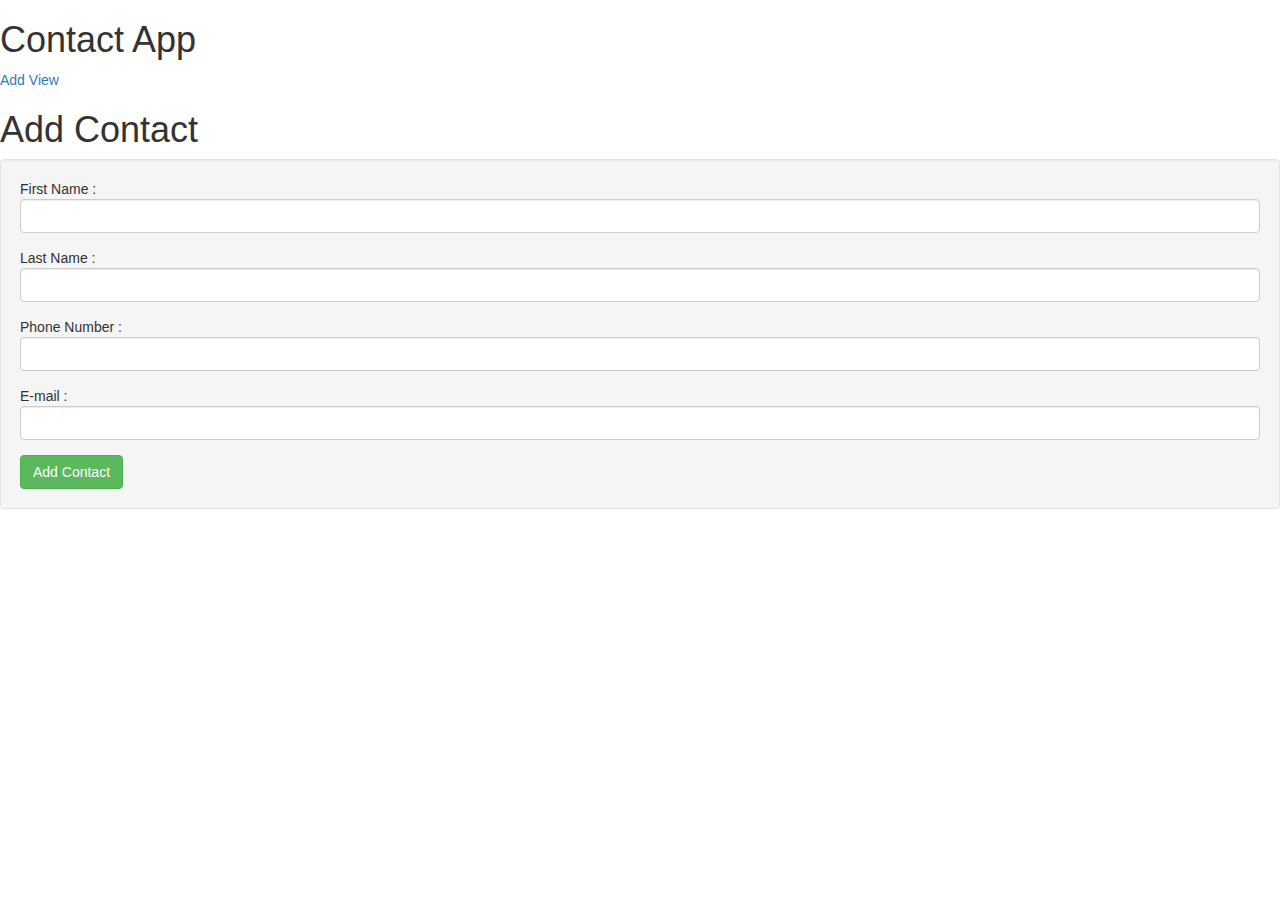
<file: index.html>
<!DOCTYPE html>
<html ng-app="contactApp">
<head>
	<title>Contact App</title>
	<link rel="stylesheet" type="text/css" href="./css/bootstrap.css">
	<link rel="stylesheet" type="text/css" href="./css/sweetalert2.css">
	<script type="text/javascript" src="./js/sweetalert2.js"></script>
	<script type="text/javascript" src="./js/angular.js"></script>
	<script type="text/javascript" src="./js/angular-route.js"></script>
	<script type="text/javascript" src="./js/app.js"></script>
	<script type="text/javascript" src="./js/controller.js"></script>
	<style type="text/css">
		body{
			margin-top: ;
			margin-left: auto;
		}
	</style>
</head>
<body >
	<h1>Contact App</h1>
	<a ng-href="#!add" >Add</a>
	<a ng-href="#!view" >View</a>
	<div ng-view></div>
</body>
</html>
</file>
<file: css/sweetalert2.css>
body.swal2-shown {
  overflow-y: hidden; }

body.swal2-iosfix {
  position: fixed;
  left: 0;
  right: 0; }

.swal2-container {
  display: -webkit-box;
  display: -ms-flexbox;
  display: flex;
  -webkit-box-align: center;
      -ms-flex-align: center;
          align-items: center;
  position: fixed;
  top: 0;
  left: 0;
  bottom: 0;
  right: 0;
  padding: 10px;
  background-color: transparent;
  z-index: 1060; }
  .swal2-container.swal2-fade {
    -webkit-transition: background-color .1s;
    transition: background-color .1s; }
  .swal2-container.swal2-shown {
    background-color: rgba(0, 0, 0, 0.4); }

.swal2-modal {
  background-color: #fff;
  font-family: 'Helvetica Neue', Helvetica, Arial, sans-serif;
  border-radius: 5px;
  box-sizing: border-box;
  text-align: center;
  margin: auto;
  overflow-x: hidden;
  overflow-y: auto;
  display: none;
  position: relative; }
  .swal2-modal:focus {
    outline: none; }
  .swal2-modal.swal2-loading {
    overflow-y: hidden; }
  .swal2-modal .swal2-title {
    color: #595959;
    font-size: 30px;
    text-align: center;
    font-weight: 600;
    text-transform: none;
    position: relative;
    margin: 0 0 .4em;
    padding: 0;
    display: block;
    word-wrap: break-word; }
  .swal2-modal .swal2-buttonswrapper {
    margin-top: 15px; }
    .swal2-modal .swal2-buttonswrapper:not(.swal2-loading) .swal2-styled[disabled] {
      opacity: .4;
      cursor: no-drop; }
    .swal2-modal .swal2-buttonswrapper.swal2-loading .swal2-styled.swal2-confirm {
      box-sizing: border-box;
      border: 4px solid transparent;
      border-color: transparent;
      width: 40px;
      height: 40px;
      padding: 0;
      margin: 7.5px;
      vertical-align: top;
      background-color: transparent !important;
      color: transparent;
      cursor: default;
      border-radius: 100%;
      -webkit-animation: rotate-loading 1.5s linear 0s infinite normal;
              animation: rotate-loading 1.5s linear 0s infinite normal;
      -webkit-user-select: none;
         -moz-user-select: none;
          -ms-user-select: none;
              user-select: none; }
    .swal2-modal .swal2-buttonswrapper.swal2-loading .swal2-styled.swal2-cancel {
      margin-left: 30px;
      margin-right: 30px; }
    .swal2-modal .swal2-buttonswrapper.swal2-loading :not(.swal2-styled).swal2-confirm::after {
      display: inline-block;
      content: '';
      margin-left: 5px 0 15px;
      vertical-align: -1px;
      height: 15px;
      width: 15px;
      border: 3px solid #999999;
      box-shadow: 1px 1px 1px #fff;
      border-right-color: transparent;
      border-radius: 50%;
      -webkit-animation: rotate-loading 1.5s linear 0s infinite normal;
              animation: rotate-loading 1.5s linear 0s infinite normal; }
  .swal2-modal .swal2-styled {
    border: 0;
    border-radius: 3px;
    box-shadow: none;
    color: #fff;
    cursor: pointer;
    font-size: 17px;
    font-weight: 500;
    margin: 15px 5px 0;
    padding: 10px 32px; }
  .swal2-modal .swal2-image {
    margin: 20px auto;
    max-width: 100%; }
  .swal2-modal .swal2-close {
    background: transparent;
    border: 0;
    margin: 0;
    padding: 0;
    width: 38px;
    height: 40px;
    font-size: 36px;
    line-height: 40px;
    font-family: serif;
    position: absolute;
    top: 5px;
    right: 8px;
    cursor: pointer;
    color: #cccccc;
    -webkit-transition: color .1s ease;
    transition: color .1s ease; }
    .swal2-modal .swal2-close:hover {
      color: #d55; }
  .swal2-modal > .swal2-input,
  .swal2-modal > .swal2-file,
  .swal2-modal > .swal2-textarea,
  .swal2-modal > .swal2-select,
  .swal2-modal > .swal2-radio,
  .swal2-modal > .swal2-checkbox {
    display: none; }
  .swal2-modal .swal2-content {
    font-size: 18px;
    text-align: center;
    font-weight: 300;
    position: relative;
    float: none;
    margin: 0;
    padding: 0;
    line-height: normal;
    color: #545454;
    word-wrap: break-word; }
  .swal2-modal .swal2-input,
  .swal2-modal .swal2-file,
  .swal2-modal .swal2-textarea,
  .swal2-modal .swal2-select,
  .swal2-modal .swal2-radio,
  .swal2-modal .swal2-checkbox {
    margin: 20px auto; }
  .swal2-modal .swal2-input,
  .swal2-modal .swal2-file,
  .swal2-modal .swal2-textarea {
    width: 100%;
    box-sizing: border-box;
    font-size: 18px;
    border-radius: 3px;
    border: 1px solid #d9d9d9;
    box-shadow: inset 0 1px 1px rgba(0, 0, 0, 0.06);
    -webkit-transition: border-color box-shadow .3s;
    transition: border-color box-shadow .3s; }
    .swal2-modal .swal2-input.swal2-inputerror,
    .swal2-modal .swal2-file.swal2-inputerror,
    .swal2-modal .swal2-textarea.swal2-inputerror {
      border-color: #f27474 !important;
      box-shadow: 0 0 2px #f27474 !important; }
    .swal2-modal .swal2-input:focus,
    .swal2-modal .swal2-file:focus,
    .swal2-modal .swal2-textarea:focus {
      outline: none;
      border: 1px solid #b4dbed;
      box-shadow: 0 0 3px #c4e6f5; }
      .swal2-modal .swal2-input:focus::-webkit-input-placeholder,
      .swal2-modal .swal2-file:focus::-webkit-input-placeholder,
      .swal2-modal .swal2-textarea:focus::-webkit-input-placeholder {
        -webkit-transition: opacity .3s .03s ease;
        transition: opacity .3s .03s ease;
        opacity: .8; }
      .swal2-modal .swal2-input:focus:-ms-input-placeholder,
      .swal2-modal .swal2-file:focus:-ms-input-placeholder,
      .swal2-modal .swal2-textarea:focus:-ms-input-placeholder {
        -webkit-transition: opacity .3s .03s ease;
        transition: opacity .3s .03s ease;
        opacity: .8; }
      .swal2-modal .swal2-input:focus::placeholder,
      .swal2-modal .swal2-file:focus::placeholder,
      .swal2-modal .swal2-textarea:focus::placeholder {
        -webkit-transition: opacity .3s .03s ease;
        transition: opacity .3s .03s ease;
        opacity: .8; }
    .swal2-modal .swal2-input::-webkit-input-placeholder,
    .swal2-modal .swal2-file::-webkit-input-placeholder,
    .swal2-modal .swal2-textarea::-webkit-input-placeholder {
      color: #e6e6e6; }
    .swal2-modal .swal2-input:-ms-input-placeholder,
    .swal2-modal .swal2-file:-ms-input-placeholder,
    .swal2-modal .swal2-textarea:-ms-input-placeholder {
      color: #e6e6e6; }
    .swal2-modal .swal2-input::placeholder,
    .swal2-modal .swal2-file::placeholder,
    .swal2-modal .swal2-textarea::placeholder {
      color: #e6e6e6; }
  .swal2-modal .swal2-range input {
    float: left;
    width: 80%; }
  .swal2-modal .swal2-range output {
    float: right;
    width: 20%;
    font-size: 20px;
    font-weight: 600;
    text-align: center; }
  .swal2-modal .swal2-range input,
  .swal2-modal .swal2-range output {
    height: 43px;
    line-height: 43px;
    vertical-align: middle;
    margin: 20px auto;
    padding: 0; }
  .swal2-modal .swal2-input {
    height: 43px;
    padding: 0 12px; }
    .swal2-modal .swal2-input[type='number'] {
      max-width: 150px; }
  .swal2-modal .swal2-file {
    font-size: 20px; }
  .swal2-modal .swal2-textarea {
    height: 108px;
    padding: 12px; }
  .swal2-modal .swal2-select {
    color: #545454;
    font-size: inherit;
    padding: 5px 10px;
    min-width: 40%;
    max-width: 100%; }
  .swal2-modal .swal2-radio {
    border: 0; }
    .swal2-modal .swal2-radio label:not(:first-child) {
      margin-left: 20px; }
    .swal2-modal .swal2-radio input,
    .swal2-modal .swal2-radio span {
      vertical-align: middle; }
    .swal2-modal .swal2-radio input {
      margin: 0 3px 0 0; }
  .swal2-modal .swal2-checkbox {
    color: #545454; }
    .swal2-modal .swal2-checkbox input,
    .swal2-modal .swal2-checkbox span {
      vertical-align: middle; }
  .swal2-modal .swal2-validationerror {
    background-color: #f0f0f0;
    margin: 0 -20px;
    overflow: hidden;
    padding: 10px;
    color: gray;
    font-size: 16px;
    font-weight: 300;
    display: none; }
    .swal2-modal .swal2-validationerror::before {
      content: '!';
      display: inline-block;
      width: 24px;
      height: 24px;
      border-radius: 50%;
      background-color: #ea7d7d;
      color: #fff;
      line-height: 24px;
      text-align: center;
      margin-right: 10px; }

@supports (-ms-accelerator: true) {
  .swal2-range input {
    width: 100% !important; }
  .swal2-range output {
    display: none; } }

@media all and (-ms-high-contrast: none), (-ms-high-contrast: active) {
  .swal2-range input {
    width: 100% !important; }
  .swal2-range output {
    display: none; } }

.swal2-icon {
  width: 80px;
  height: 80px;
  border: 4px solid transparent;
  border-radius: 50%;
  margin: 20px auto 30px;
  padding: 0;
  position: relative;
  box-sizing: content-box;
  cursor: default;
  -webkit-user-select: none;
     -moz-user-select: none;
      -ms-user-select: none;
          user-select: none; }
  .swal2-icon.swal2-error {
    border-color: #f27474; }
    .swal2-icon.swal2-error .x-mark {
      position: relative;
      display: block; }
    .swal2-icon.swal2-error .line {
      position: absolute;
      height: 5px;
      width: 47px;
      background-color: #f27474;
      display: block;
      top: 37px;
      border-radius: 2px; }
      .swal2-icon.swal2-error .line.left {
        -webkit-transform: rotate(45deg);
                transform: rotate(45deg);
        left: 17px; }
      .swal2-icon.swal2-error .line.right {
        -webkit-transform: rotate(-45deg);
                transform: rotate(-45deg);
        right: 16px; }
  .swal2-icon.swal2-warning {
    font-family: 'Helvetica Neue', Helvetica, Arial, sans-serif;
    color: #f8bb86;
    border-color: #facea8;
    font-size: 60px;
    line-height: 80px;
    text-align: center; }
  .swal2-icon.swal2-info {
    font-family: 'Open Sans', sans-serif;
    color: #3fc3ee;
    border-color: #9de0f6;
    font-size: 60px;
    line-height: 80px;
    text-align: center; }
  .swal2-icon.swal2-question {
    font-family: 'Helvetica Neue', Helvetica, Arial, sans-serif;
    color: #87adbd;
    border-color: #c9dae1;
    font-size: 60px;
    line-height: 80px;
    text-align: center; }
  .swal2-icon.swal2-success {
    border-color: #a5dc86; }
    .swal2-icon.swal2-success::before, .swal2-icon.swal2-success::after {
      content: '';
      border-radius: 50%;
      position: absolute;
      width: 60px;
      height: 120px;
      background: #fff;
      -webkit-transform: rotate(45deg);
              transform: rotate(45deg); }
    .swal2-icon.swal2-success::before {
      border-radius: 120px 0 0 120px;
      top: -7px;
      left: -33px;
      -webkit-transform: rotate(-45deg);
              transform: rotate(-45deg);
      -webkit-transform-origin: 60px 60px;
              transform-origin: 60px 60px; }
    .swal2-icon.swal2-success::after {
      border-radius: 0 120px 120px 0;
      top: -11px;
      left: 30px;
      -webkit-transform: rotate(-45deg);
              transform: rotate(-45deg);
      -webkit-transform-origin: 0 60px;
              transform-origin: 0 60px; }
    .swal2-icon.swal2-success .placeholder {
      width: 80px;
      height: 80px;
      border: 4px solid rgba(165, 220, 134, 0.2);
      border-radius: 50%;
      box-sizing: content-box;
      position: absolute;
      left: -4px;
      top: -4px;
      z-index: 2; }
    .swal2-icon.swal2-success .fix {
      width: 7px;
      height: 90px;
      background-color: #fff;
      position: absolute;
      left: 28px;
      top: 8px;
      z-index: 1;
      -webkit-transform: rotate(-45deg);
              transform: rotate(-45deg); }
    .swal2-icon.swal2-success .line {
      height: 5px;
      background-color: #a5dc86;
      display: block;
      border-radius: 2px;
      position: absolute;
      z-index: 2; }
      .swal2-icon.swal2-success .line.tip {
        width: 25px;
        left: 14px;
        top: 46px;
        -webkit-transform: rotate(45deg);
                transform: rotate(45deg); }
      .swal2-icon.swal2-success .line.long {
        width: 47px;
        right: 8px;
        top: 38px;
        -webkit-transform: rotate(-45deg);
                transform: rotate(-45deg); }

.swal2-progresssteps {
  font-weight: 600;
  margin: 0 0 20px;
  padding: 0; }
  .swal2-progresssteps li {
    display: inline-block;
    position: relative; }
  .swal2-progresssteps .swal2-progresscircle {
    background: #3085d6;
    border-radius: 2em;
    color: #fff;
    height: 2em;
    line-height: 2em;
    text-align: center;
    width: 2em;
    z-index: 20; }
    .swal2-progresssteps .swal2-progresscircle:first-child {
      margin-left: 0; }
    .swal2-progresssteps .swal2-progresscircle:last-child {
      margin-right: 0; }
    .swal2-progresssteps .swal2-progresscircle.swal2-activeprogressstep {
      background: #3085d6; }
      .swal2-progresssteps .swal2-progresscircle.swal2-activeprogressstep ~ .swal2-progresscircle {
        background: #add8e6; }
      .swal2-progresssteps .swal2-progresscircle.swal2-activeprogressstep ~ .swal2-progressline {
        background: #add8e6; }
  .swal2-progresssteps .swal2-progressline {
    background: #3085d6;
    height: .4em;
    margin: 0 -1px;
    z-index: 10; }

[class^='swal2'] {
  -webkit-tap-highlight-color: transparent; }

@-webkit-keyframes showSweetAlert {
  0% {
    -webkit-transform: scale(0.7);
            transform: scale(0.7); }
  45% {
    -webkit-transform: scale(1.05);
            transform: scale(1.05); }
  80% {
    -webkit-transform: scale(0.95);
            transform: scale(0.95); }
  100% {
    -webkit-transform: scale(1);
            transform: scale(1); } }

@keyframes showSweetAlert {
  0% {
    -webkit-transform: scale(0.7);
            transform: scale(0.7); }
  45% {
    -webkit-transform: scale(1.05);
            transform: scale(1.05); }
  80% {
    -webkit-transform: scale(0.95);
            transform: scale(0.95); }
  100% {
    -webkit-transform: scale(1);
            transform: scale(1); } }

@-webkit-keyframes hideSweetAlert {
  0% {
    -webkit-transform: scale(1);
            transform: scale(1);
    opacity: 1; }
  100% {
    -webkit-transform: scale(0.5);
            transform: scale(0.5);
    opacity: 0; } }

@keyframes hideSweetAlert {
  0% {
    -webkit-transform: scale(1);
            transform: scale(1);
    opacity: 1; }
  100% {
    -webkit-transform: scale(0.5);
            transform: scale(0.5);
    opacity: 0; } }

.swal2-show {
  -webkit-animation: showSweetAlert 0.3s;
          animation: showSweetAlert 0.3s; }
  .swal2-show.swal2-noanimation {
    -webkit-animation: none;
            animation: none; }

.swal2-hide {
  -webkit-animation: hideSweetAlert 0.15s forwards;
          animation: hideSweetAlert 0.15s forwards; }
  .swal2-hide.swal2-noanimation {
    -webkit-animation: none;
            animation: none; }

@-webkit-keyframes animate-success-tip {
  0% {
    width: 0;
    left: 1px;
    top: 19px; }
  54% {
    width: 0;
    left: 1px;
    top: 19px; }
  70% {
    width: 50px;
    left: -8px;
    top: 37px; }
  84% {
    width: 17px;
    left: 21px;
    top: 48px; }
  100% {
    width: 25px;
    left: 14px;
    top: 45px; } }

@keyframes animate-success-tip {
  0% {
    width: 0;
    left: 1px;
    top: 19px; }
  54% {
    width: 0;
    left: 1px;
    top: 19px; }
  70% {
    width: 50px;
    left: -8px;
    top: 37px; }
  84% {
    width: 17px;
    left: 21px;
    top: 48px; }
  100% {
    width: 25px;
    left: 14px;
    top: 45px; } }

@-webkit-keyframes animate-success-long {
  0% {
    width: 0;
    right: 46px;
    top: 54px; }
  65% {
    width: 0;
    right: 46px;
    top: 54px; }
  84% {
    width: 55px;
    right: 0;
    top: 35px; }
  100% {
    width: 47px;
    right: 8px;
    top: 38px; } }

@keyframes animate-success-long {
  0% {
    width: 0;
    right: 46px;
    top: 54px; }
  65% {
    width: 0;
    right: 46px;
    top: 54px; }
  84% {
    width: 55px;
    right: 0;
    top: 35px; }
  100% {
    width: 47px;
    right: 8px;
    top: 38px; } }

@-webkit-keyframes rotatePlaceholder {
  0% {
    -webkit-transform: rotate(-45deg);
            transform: rotate(-45deg); }
  5% {
    -webkit-transform: rotate(-45deg);
            transform: rotate(-45deg); }
  12% {
    -webkit-transform: rotate(-405deg);
            transform: rotate(-405deg); }
  100% {
    -webkit-transform: rotate(-405deg);
            transform: rotate(-405deg); } }

@keyframes rotatePlaceholder {
  0% {
    -webkit-transform: rotate(-45deg);
            transform: rotate(-45deg); }
  5% {
    -webkit-transform: rotate(-45deg);
            transform: rotate(-45deg); }
  12% {
    -webkit-transform: rotate(-405deg);
            transform: rotate(-405deg); }
  100% {
    -webkit-transform: rotate(-405deg);
            transform: rotate(-405deg); } }

.animate-success-tip {
  -webkit-animation: animate-success-tip 0.75s;
          animation: animate-success-tip 0.75s; }

.animate-success-long {
  -webkit-animation: animate-success-long 0.75s;
          animation: animate-success-long 0.75s; }

.swal2-success.animate::after {
  -webkit-animation: rotatePlaceholder 4.25s ease-in;
          animation: rotatePlaceholder 4.25s ease-in; }

@-webkit-keyframes animate-error-icon {
  0% {
    -webkit-transform: rotateX(100deg);
            transform: rotateX(100deg);
    opacity: 0; }
  100% {
    -webkit-transform: rotateX(0deg);
            transform: rotateX(0deg);
    opacity: 1; } }

@keyframes animate-error-icon {
  0% {
    -webkit-transform: rotateX(100deg);
            transform: rotateX(100deg);
    opacity: 0; }
  100% {
    -webkit-transform: rotateX(0deg);
            transform: rotateX(0deg);
    opacity: 1; } }

.animate-error-icon {
  -webkit-animation: animate-error-icon 0.5s;
          animation: animate-error-icon 0.5s; }

@-webkit-keyframes animate-x-mark {
  0% {
    -webkit-transform: scale(0.4);
            transform: scale(0.4);
    margin-top: 26px;
    opacity: 0; }
  50% {
    -webkit-transform: scale(0.4);
            transform: scale(0.4);
    margin-top: 26px;
    opacity: 0; }
  80% {
    -webkit-transform: scale(1.15);
            transform: scale(1.15);
    margin-top: -6px; }
  100% {
    -webkit-transform: scale(1);
            transform: scale(1);
    margin-top: 0;
    opacity: 1; } }

@keyframes animate-x-mark {
  0% {
    -webkit-transform: scale(0.4);
            transform: scale(0.4);
    margin-top: 26px;
    opacity: 0; }
  50% {
    -webkit-transform: scale(0.4);
            transform: scale(0.4);
    margin-top: 26px;
    opacity: 0; }
  80% {
    -webkit-transform: scale(1.15);
            transform: scale(1.15);
    margin-top: -6px; }
  100% {
    -webkit-transform: scale(1);
            transform: scale(1);
    margin-top: 0;
    opacity: 1; } }

.animate-x-mark {
  -webkit-animation: animate-x-mark 0.5s;
          animation: animate-x-mark 0.5s; }

@-webkit-keyframes rotate-loading {
  0% {
    -webkit-transform: rotate(0deg);
            transform: rotate(0deg); }
  100% {
    -webkit-transform: rotate(360deg);
            transform: rotate(360deg); } }

@keyframes rotate-loading {
  0% {
    -webkit-transform: rotate(0deg);
            transform: rotate(0deg); }
  100% {
    -webkit-transform: rotate(360deg);
            transform: rotate(360deg); } }
</file>
